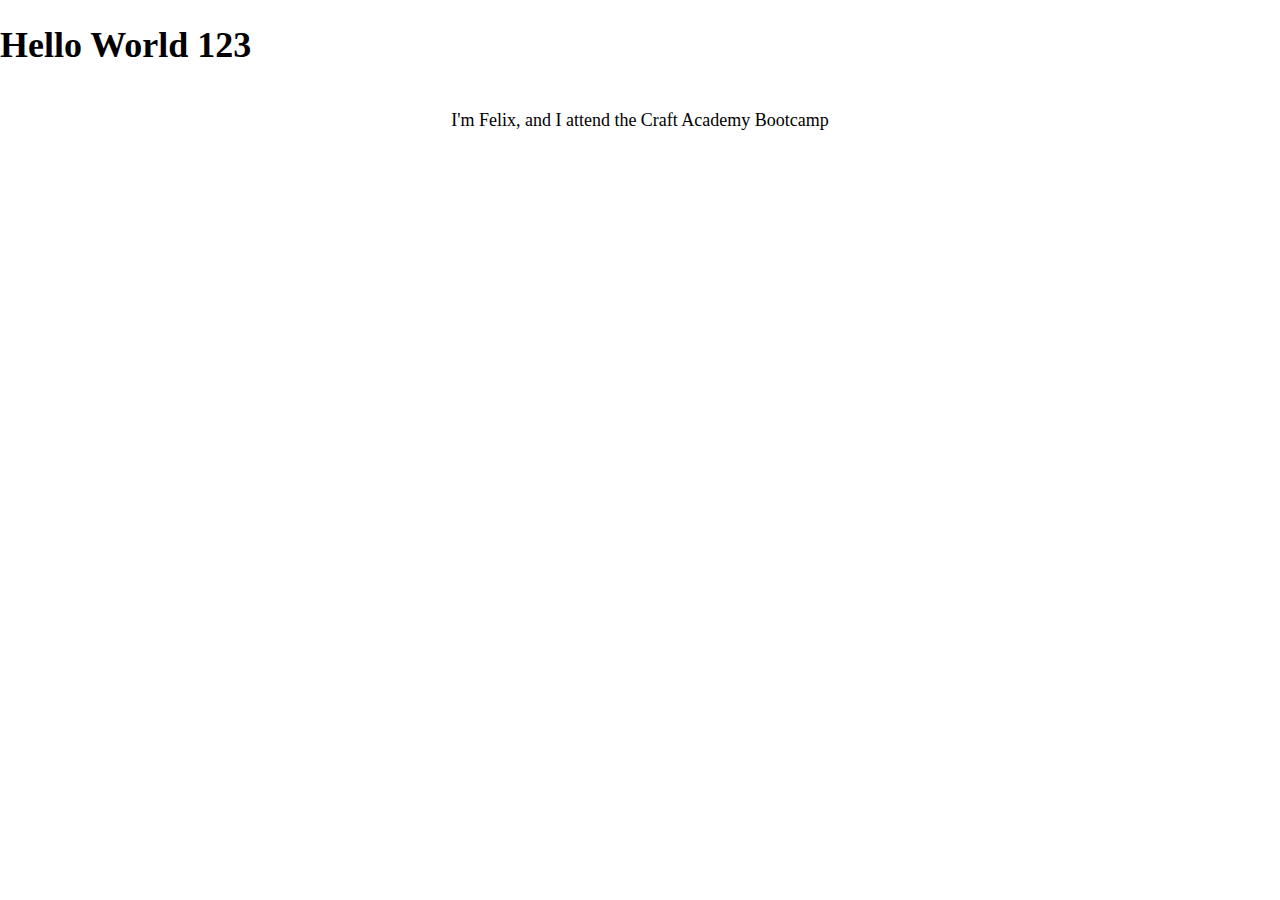
<file: index.html>
<!DOCTYPE HTML>

<html>

<head>
<link rel="stylesheet" href="style.css">
  <meta http-equiv="Content-Type" content="text/html; charset=UTF-8" />
  <title>My First Website</title>
</head>

<body>
  <h1>Hello World 123</h1>
  <p>I'm Felix, and I attend the Craft Academy Bootcamp<p>
</body>

</html>
</file>
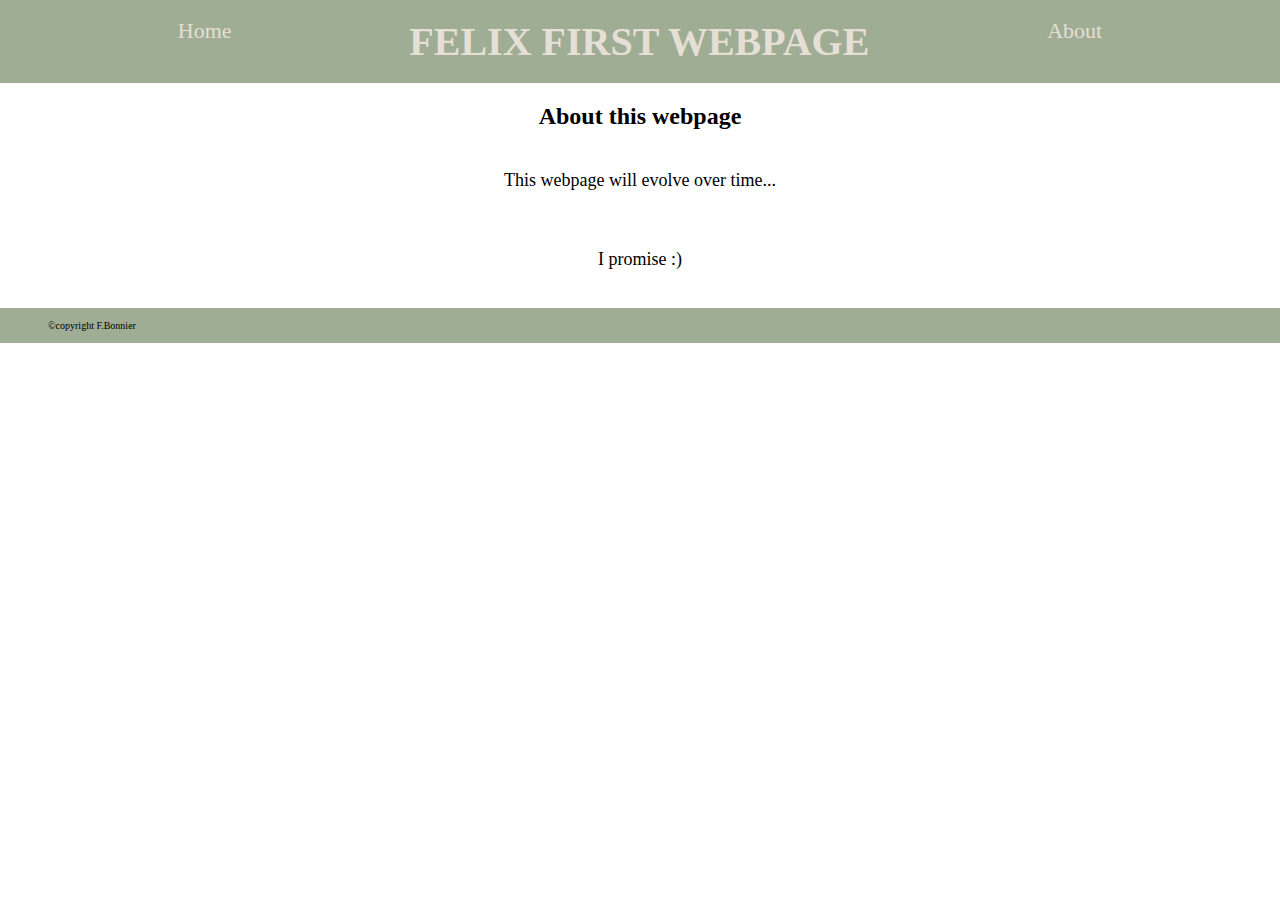
<file: about.html>
<!DOCTYPE html>
<html>
  <head>
    <link rel="stylesheet" href="style.css">
    <meta charset="utf-8">
    <title>My Site</title>
  </head>
  <body>
      <header>
        <nav id="navbar">
            <ul>
                <li><a href="index.html"> Home </a></li>
                <li><b href="#"> FELIX FIRST WEBPAGE </b></li>
                <li><a href="about.html"> About </a></li>
            </ul>
        </nav>
      </header>
        <main>
          <article>
          <h2>About this webpage </h2>
            <p> This webpage will evolve over time... </p>
            <p> I promise :) </p>
          </article>
        </main>
        <footer> ©copyright F.Bonnier </footer>
  </body>
</html>
</file>
<file: style.css>
html, body {
    margin: 0;
    padding: 0;
}

a {
    text-decoration: none;
}

h1 {
    text-align: ;
    font-size: 36px;
    font-family: "Georgia";
}

h2 {
    text-align: center;
    font-family: "Georgia";
}

#navbar {
    padding: 18px 0;
    font-size: 12px;
    background-color: #9FAD94;
}

.grid {
    display: grid;
    grid-template-columns: 400px 400px;
    grid-auto-rows: 200px;
    grid-gap: 10px;
    justify-content: center;
}

a {
    font-size: 22px;
    color: #E5DFD5;  //HEX
}


b {
    font-size: 40px;
    color: #E5DFD5;  //HEX
    font-family:"Georgia";
}

#navbar > ul {
    display: flex;
    justify-content: space-evenly;
    margin: 0 auto;
    padding: 0;
    list-style-type: none;
}

p {
    text-align: center;
    padding: 20px 0;
    font-size: 18px;
    padding-left: 3rem;
    padding-right: 3rem;
    font-family: "Georgia";
}

img {
    text-align: center;
}

footer {
  padding: 12px 0;
  font-size: 10px;
  background-color: #9FAD94;
  text-align: left;
  padding-left: 3rem;
  padding-right: 3rem;
  font-family: "Georgia";
}
</file>
